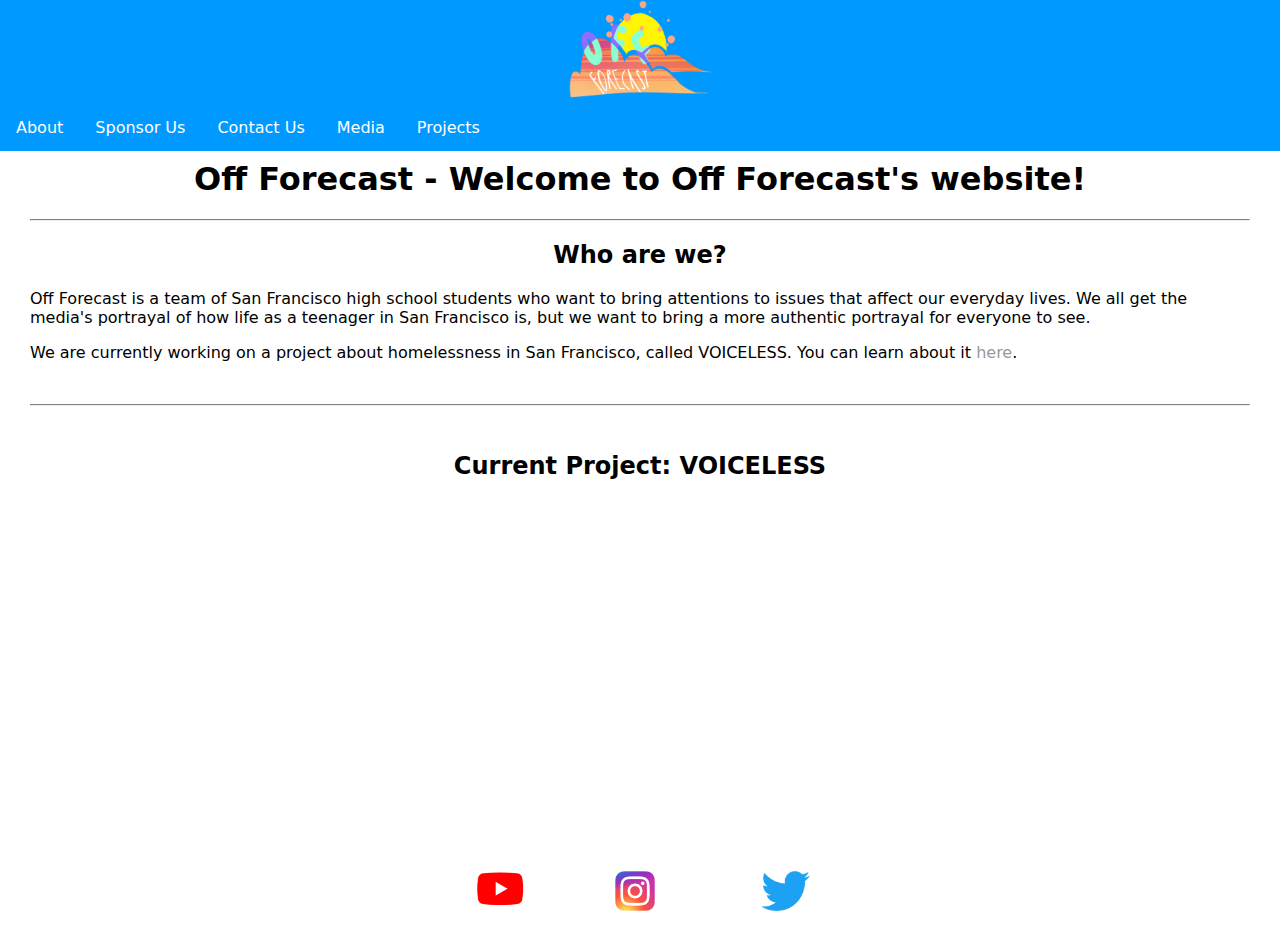
<file: index.html>
<!DOCTYPE html>
<html lang="en-US">
<meta name="viewport" content="width=device-width, initial-scale=1.0">
<head>
<link rel="shortcut icon" type="image/x-icon" href="favicon.ico" />
<title>Off Topic | Home Page</title>
<link href="layouts.css" rel="stylesheet" type="text/css">
<style>
</style>
</head>
<body>

<div class="header-wrapper">	
<a href = "index.html"><img src="/images/off-forecast-logo.png" alt="Off Forecast" width = "150px"></a>
<ul>
  <li><a href="about.html">About</a></li>
  <li><a href="sponsor.html">Sponsor Us</a></li>
  <li><a href = "contact.html">Contact Us</a></li>
  <li><a href = "media.html">Media</a></li> 
  <li class="dropdown">
  <a href = "/projects/index.html">Projects</a>
    <div class="dropdown-content">
      <a href="/projects/voiceless.html">Voiceless</a>
      <a href="/projects/ex2.html">Example 2</a>
      <a href="/projects/ex3.html">Example 3</a>
    </div>
  </li>
</ul>
</div>
<h1>Off Forecast - Welcome to Off Forecast's website!</h1>
<hr class = "new1">
<h2>Who are we?</h2>
<p>Off Forecast is a team of San Francisco high school students who want to bring attentions to issues that affect our everyday lives. We all get the media's portrayal of how life as a teenager in San Francisco is, but we want to bring a more authentic portrayal for everyone to see.</p>
<p>We are currently working on a project about homelessness in San Francisco, called VOICELESS. You can learn about it <a href = /projects/voiceless.html>here</a>.</p>
<br>
<hr class = "new1">
<br>
<h2>Current Project: VOICELESS</h2>
<div class = "video-container">
    <div class = "video">
        <iframe width="560" height="315" src="https://www.youtube.com/embed/7cNQ1y32y0w" frameborder="0" align="center" allow="accelerometer; autoplay; encrypted-media; gyroscope; picture-in-picture" allowfullscreen></iframe>
    </div>
</div>
<br><br>
<div class="eqi-container">
  <div> </div>
  <div> </div>
  <div> </div>
  <div><a href = "https://www.youtube.com/channel/UCkV1vH9yeeBJ_1PR-fREmCw"><img src = /images/youtube.png alt = "Youtube" height = 35px></a></div>
  <div><a href = "https://www.instagram.com/off.forecast/"><img src = /images/instagram.png alt = "Instagram" height = 40px></a></div>
  <div><a href = "https://www.twitter.com"><img src = /images/twitter.png alt = "Twitter" height = 40px></a></div>
  <div> </div>
  <div> </div>
  <div> </div>
</div>
</body>
</html>
</file>
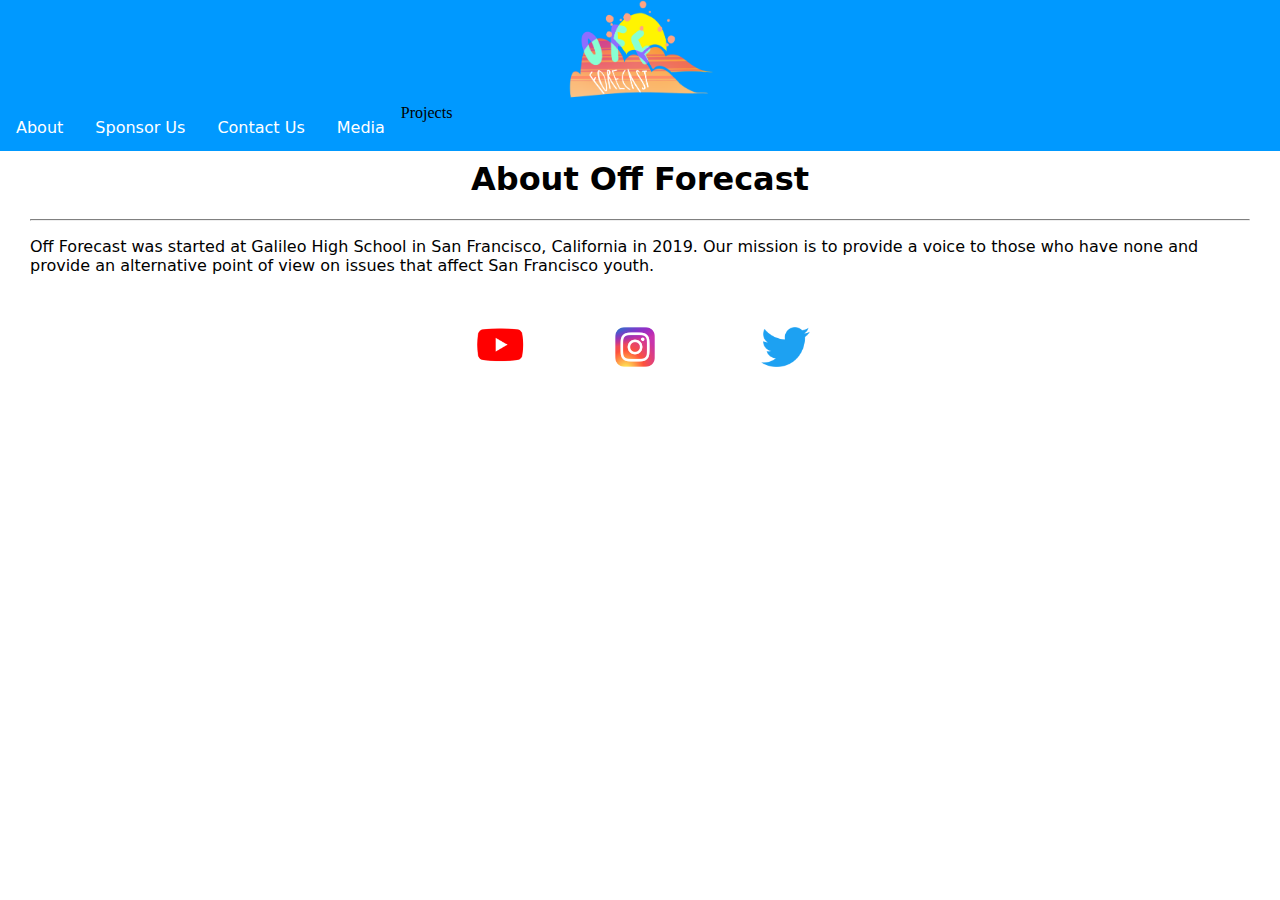
<file: about.html>
<!doctype html>
<html>
<head>
<meta charset="UTF-8">
<title>Off Forecast | About</title>
<style type="text/css">
@import url("layouts.css");
</style>
</head>
	
<div class="header-wrapper">	
<a href = "index.html"><img src="/images/off-forecast-logo.png" alt="Off Forecast" width = "150px"></a>
<ul>
  <li><a href="about.html">About</a></li>
  <li><a href="sponsor.html">Sponsor Us</a></li>
  <li><a href = "contact.html">Contact Us</a></li>
  <li><a href = "media.html">Media</a></li> 
  <li class="dropdown">
  Projects
    <div class="dropdown-content">
      <a href="/projects/voiceless.html">Voiceless</a>
      <a href="/projects/ex2.html">Example 2</a>
      <a href="/projects/ex3.html">Example 3</a>
    </div>
  </li>
</ul>
</div>
<body>

<h1>About Off Forecast</h1>
<hr class = "new1">
<!-- Insert pics and names here -->
<p>Off Forecast was started at Galileo High School in San Francisco, California in 2019. Our mission is to provide a voice to those who have none and provide an alternative point of view on issues that affect San Francisco youth.</p>

<br><br>
<div class="eqi-container">
  <div> </div>
  <div> </div>
  <div> </div>
  <div><a href = "https://www.youtube.com/channel/UCkV1vH9yeeBJ_1PR-fREmCw"><img src = /images/youtube.png alt = "Youtube" height = 35px></a></div>
  <div><a href = "https://www.instagram.com/off.forecast/"><img src = /images/instagram.png alt = "Instagram" height = 40px></a></div>
  <div><a href = "https://www.twitter.com"><img src = /images/twitter.png alt = "Twitter" height = 40px></a></div>
  <div> </div>
  <div> </div>
  <div> </div>
</div>

</body>
</html>
</file>
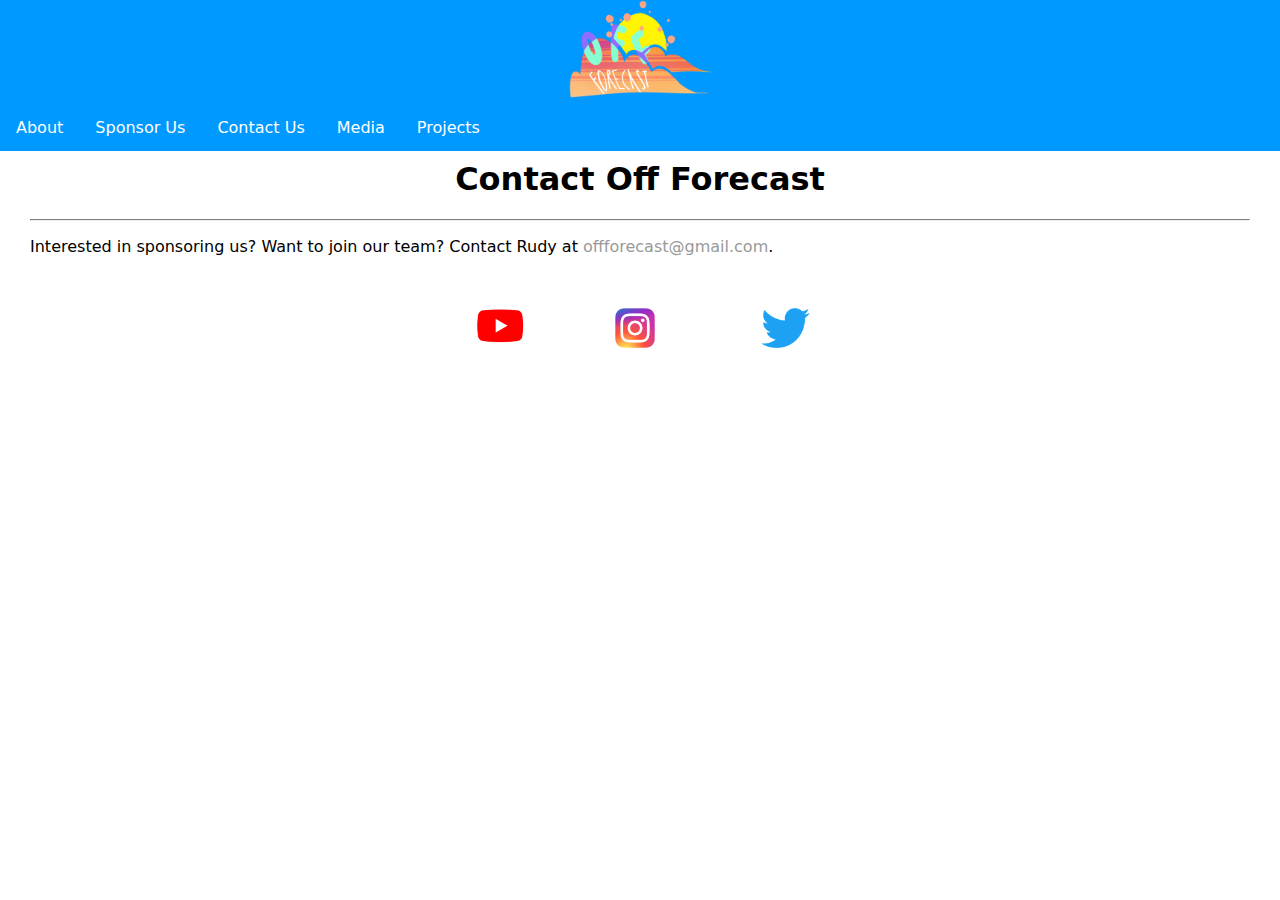
<file: contact.html>
<!DOCTYPE html>
<html lang="en-US">
<meta name="viewport" content="width=device-width, initial-scale=1.0">
<head>
<link rel="shortcut icon" type="image/x-icon" href="favicon.ico" />
<title>Off Topic | Contact Us</title>
<link href="layouts.css" rel="stylesheet" type="text/css">
<style>
</style>
</head>
<body>

<div class="header-wrapper">	
<a href = "index.html"><img src="/images/off-forecast-logo.png" alt="Off Forecast" width = "150px"></a>
<ul>
  <li><a href="about.html">About</a></li>
  <li><a href="sponsor.html">Sponsor Us</a></li>
  <li><a href = "contact.html">Contact Us</a></li>
  <li><a href = "media.html">Media</a></li> 
  <li class="dropdown">
  <a href = "/projects/index.html">Projects</a>
    <div class="dropdown-content">
      <a href="/projects/voiceless.html">Voiceless</a>
      <a href="/projects/ex2.html">Example 2</a>
      <a href="/projects/ex3.html">Example 3</a>
    </div>
  </li>
</ul>
</div>
<h1>Contact Off Forecast</h1>
<hr class = "new1">
<p>Interested in sponsoring us? Want to join our team? Contact Rudy at <a href="mailto:offforecast@gmail.com?Subject=Potential Sponsorship" target="_top">offforecast@gmail.com</a>.</p>
<br><br>
<div class="eqi-container">
  <div> </div>
  <div> </div>
  <div> </div>
  <div><a href = "https://www.youtube.com/channel/UCkV1vH9yeeBJ_1PR-fREmCw"><img src = /images/youtube.png alt = "Youtube" height = 35px></a></div>
  <div><a href = "https://www.instagram.com/off.forecast/"><img src = /images/instagram.png alt = "Instagram" height = 40px></a></div>
  <div><a href = "https://www.twitter.com"><img src = /images/twitter.png alt = "Twitter" height = 40px></a></div>
  <div> </div>
  <div> </div>
  <div> </div>
</div>
</body>
</html>
</file>
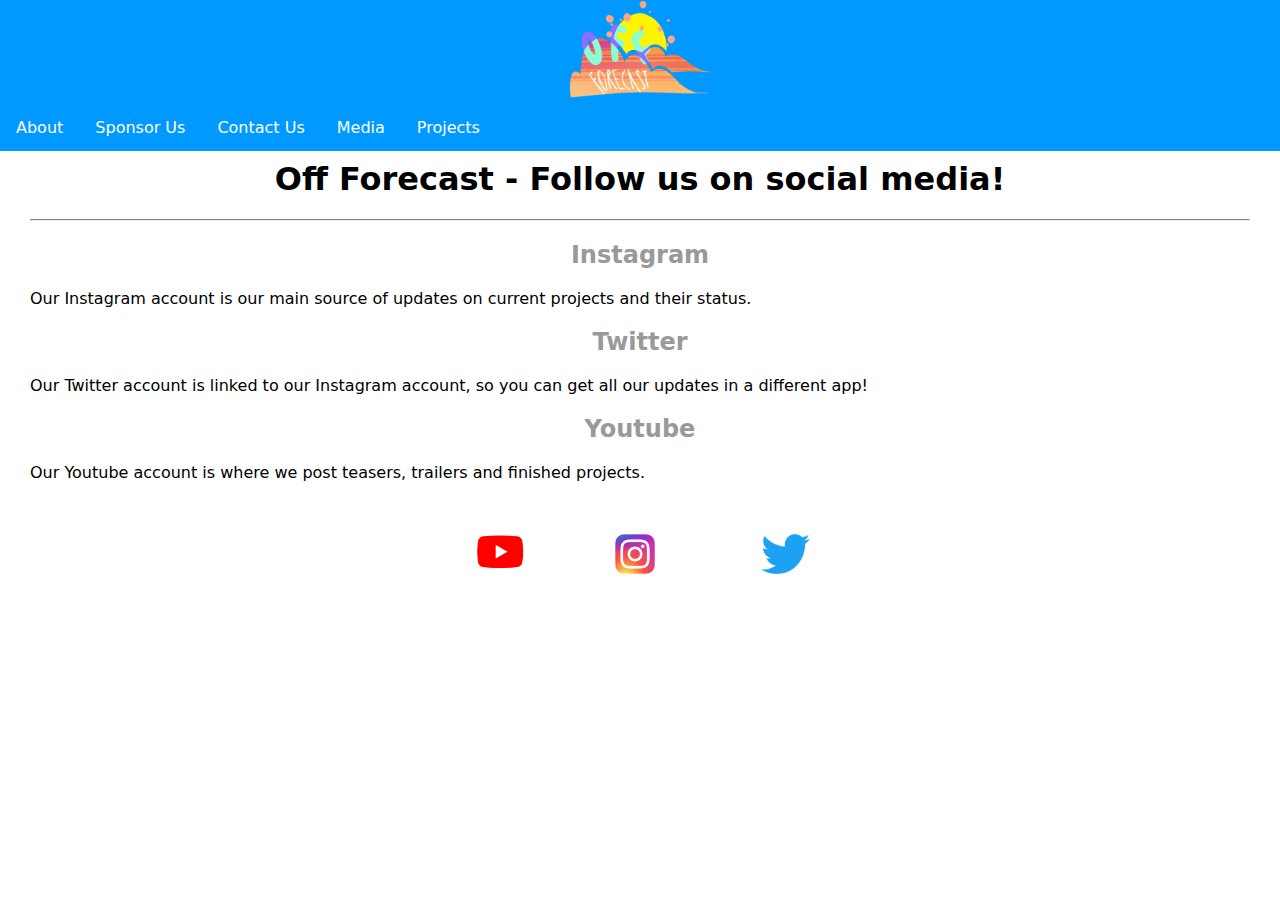
<file: media.html>
<!DOCTYPE html>
<html lang="en-US">
<meta name="viewport" content="width=device-width, initial-scale=1.0">
<head>
<link rel="shortcut icon" type="image/x-icon" href="favicon.ico" />
<title>Off Topic | Media</title>
<link href="../layouts.css" rel="stylesheet" type="text/css">
<style>
</style>
</head>
<body>

<div class="header-wrapper">	
<a href = "index.html"><img src="/images/off-forecast-logo.png" alt="Off Forecast" width = "150px"></a>
<ul>
  <li><a href="about.html">About</a></li>
  <li><a href="sponsor.html">Sponsor Us</a></li>
  <li><a href = "contact.html">Contact Us</a></li>
  <li><a href = "media.html">Media</a></li> 
  <li class="dropdown">
  <a href = "/projects/index.html">Projects</a>
    <div class="dropdown-content">
      <a href="/projects/voiceless.html">Voiceless</a>
      <a href="/projects/ex2.html">Example 2</a>
      <a href="/projects/ex3.html">Example 3</a>
    </div>
  </li>
</ul>
</div>
<h1>Off Forecast - Follow us on social media!</h1>
<hr class = "new1">
<h2><a href = "https://www.instagram.com/off.forecast">Instagram</a></h2>
<p>Our Instagram account is our main source of updates on current projects and their status.</p>
<h2><a href = "https://www.twitter.com">Twitter</a></h2>
<p>Our Twitter account is linked to our Instagram account, so you can get all our updates in a different app!</p>
<h2><a href = "https://www.youtube.com/channel/UCkV1vH9yeeBJ_1PR-fREmCw">Youtube</a></h2>
<p>Our Youtube account is where we post teasers, trailers and finished projects.</p>
<br><br>
<div class="eqi-container">
  <div> </div>
  <div> </div>
  <div> </div>
  <div><a href = "https://www.youtube.com/channel/UCkV1vH9yeeBJ_1PR-fREmCw"><img src = /images/youtube.png alt = "Youtube" height = 35px></a></div>
  <div><a href = "https://www.instagram.com/off.forecast/"><img src = /images/instagram.png alt = "Instagram" height = 40px></a></div>
  <div><a href = "https://www.twitter.com"><img src = /images/twitter.png alt = "Twitter" height = 40px></a></div>
  <div> </div>
  <div> </div>
  <div> </div>
</div>
</body>
</html>
</file>
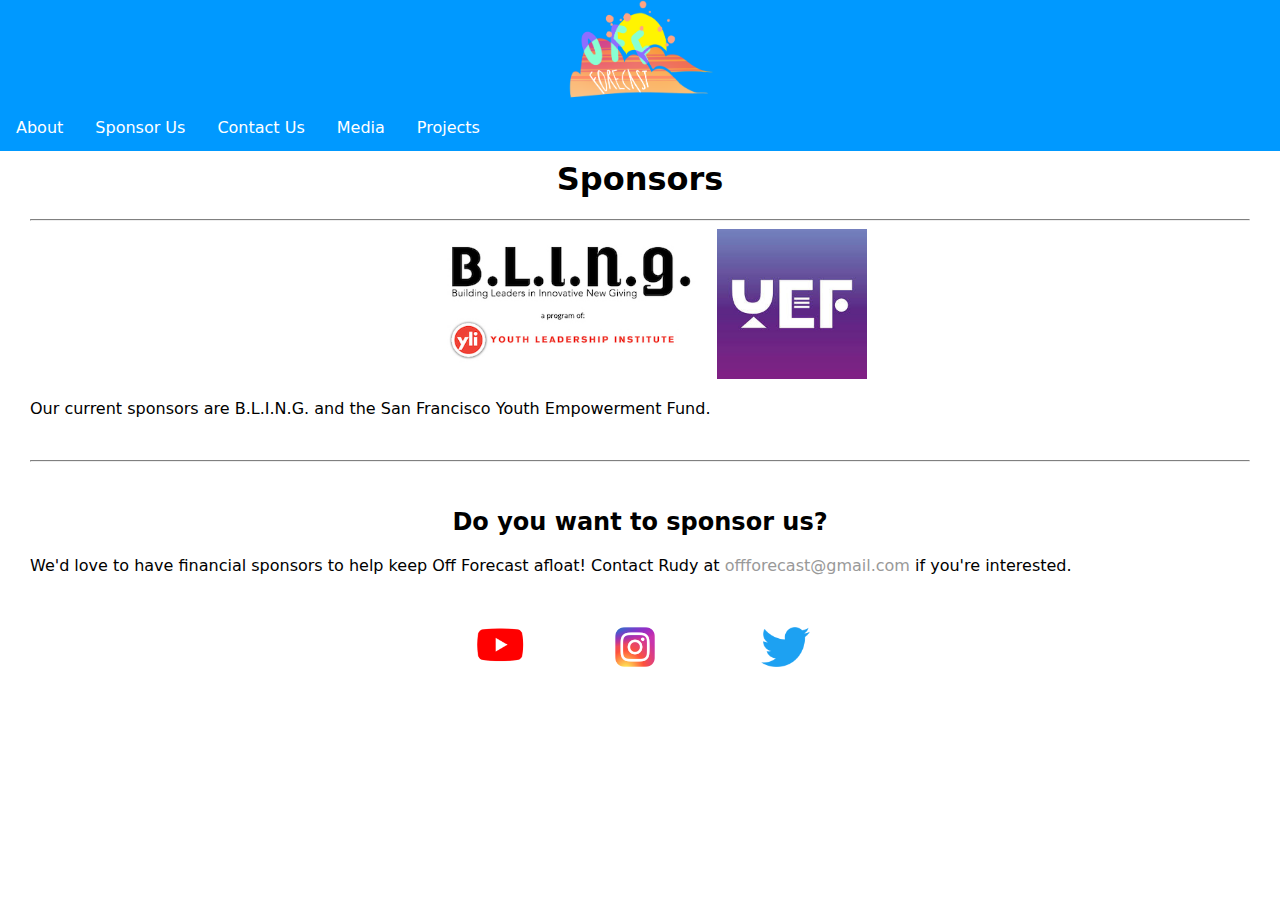
<file: sponsor.html>
<!DOCTYPE html>
<html lang="en-US">
<meta name="viewport" content="width=device-width, initial-scale=1.0">
<head>
<link rel="shortcut icon" type="image/x-icon" href="favicon.ico" />
<title>Off Topic | Sponsor Us</title>
<link href="layouts.css" rel="stylesheet" type="text/css">
<style>
</style>
</head>
<body>

<div class="header-wrapper">	
<a href = "index.html"><img src="/images/off-forecast-logo.png" alt="Off Forecast" width = "150px"></a>
<ul>
  <li><a href="about.html">About</a></li>
  <li><a href="sponsor.html">Sponsor Us</a></li>
  <li><a href = "contact.html">Contact Us</a></li>
  <li><a href = "media.html">Media</a></li> 
  <li class="dropdown">
  <a href = "/projects/index.html">Projects</a>
    <div class="dropdown-content">
      <a href="/projects/voiceless.html">Voiceless</a>
      <a href="/projects/ex2.html">Example 2</a>
      <a href="/projects/ex3.html">Example 3</a>
    </div>
  </li>
</ul>
</div>
<h1>Sponsors</h1>
<hr class = "new1">
<div class = "title-container">
<a href = "https://yli.org/program/b-l-i-n-g/"><img src = "/images/blingLogo.jpg" alt = "Bling" height = "150px"></a>
<a href = "https://www.ymcasf.org/programs/urban-services-san-francisco-youth-empowerment-fund"><img src = "/images/yefLogo.jfif" alt = "YEF" height = "150px"></a>
</div>
<p>Our current sponsors are B.L.I.N.G. and the San Francisco Youth Empowerment Fund.</p>
<br>
<hr class = "new1">
<br>
<h2>Do you want to sponsor us?</h2>
<p>We'd love to have financial sponsors to help keep Off Forecast afloat! Contact Rudy at <a href="mailto:offforecast@gmail.com?Subject=Potential Sponsorship" target="_top">offforecast@gmail.com</a> if you're interested.</p>
<br><br>
<div class="eqi-container">
  <div> </div>
  <div> </div>
  <div> </div>
  <div><a href = "https://www.youtube.com/channel/UCkV1vH9yeeBJ_1PR-fREmCw"><img src = /images/youtube.png alt = "Youtube" height = 35px></a></div>
  <div><a href = "https://www.instagram.com/off.forecast/"><img src = /images/instagram.png alt = "Instagram" height = 40px></a></div>
  <div><a href = "https://www.twitter.com"><img src = /images/twitter.png alt = "Twitter" height = 40px></a></div>
  <div> </div>
  <div> </div>
  <div> </div>
</div>
</body>
</html>
</file>
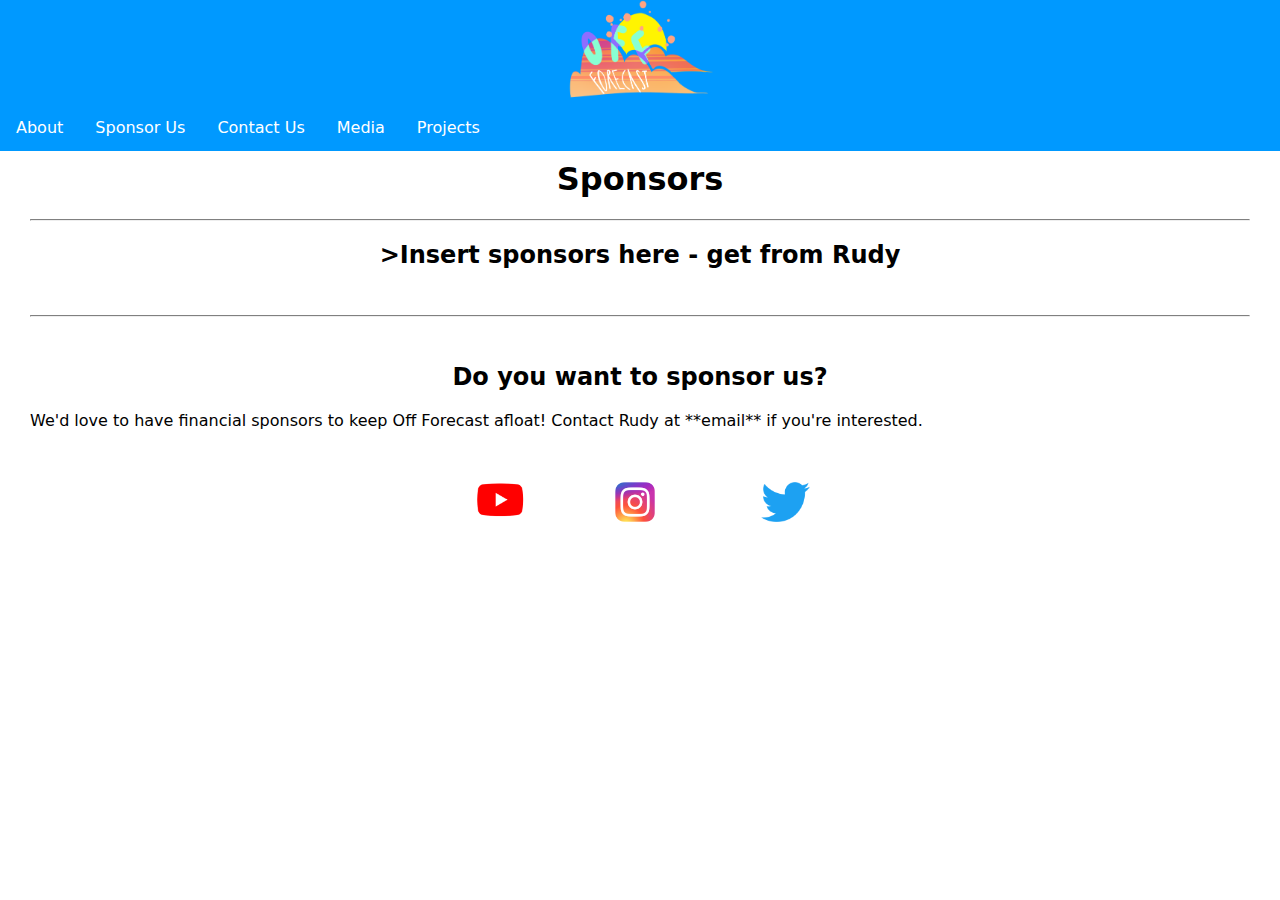
<file: sponsors.html>
<!DOCTYPE html>
<html lang="en-US">
<meta name="viewport" content="width=device-width, initial-scale=1.0">
<head>
<link rel="shortcut icon" type="image/x-icon" href="favicon.ico" />
<title>Off Topic | Sponsor Us</title>
<link href="layouts.css" rel="stylesheet" type="text/css">
<style>
</style>
</head>
<body>

<div class="header-wrapper">	
<a href = "index.html"><img src="/images/off-forecast-logo.png" alt="Off Forecast" width = "150px"></a>
<ul>
  <li><a href="about.html">About</a></li>
  <li><a href="sponsor.html">Sponsor Us</a></li>
  <li><a href = "contact.html">Contact Us</a></li>
  <li><a href = "media.html">Media</a></li> 
  <li class="dropdown">
  <a href = "/projects/index.html">Projects</a>
    <div class="dropdown-content">
      <a href="/projects/voiceless.html">Voiceless</a>
      <a href="/projects/ex2.html">Example 2</a>
      <a href="/projects/ex3.html">Example 3</a>
    </div>
  </li>
</ul>
</div>
<h1>Sponsors</h1>
<hr class = "new1">
<h2>>Insert sponsors here - get from Rudy</h2>
<br>
<hr class = "new1">
<br>
<h2>Do you want to sponsor us?</h2>
<p>We'd love to have financial sponsors to keep Off Forecast afloat! Contact Rudy at **email** if you're interested.</p>
<br><br>
<div class="eqi-container">
  <div> </div>
  <div> </div>
  <div> </div>
  <div><a href = "https://www.youtube.com/channel/UCkV1vH9yeeBJ_1PR-fREmCw"><img src = /images/youtube.png alt = "Youtube" height = 35px></a></div>
  <div><a href = "https://www.instagram.com/off.forecast/"><img src = /images/instagram.png alt = "Instagram" height = 40px></a></div>
  <div><a href = "https://www.twitter.com"><img src = /images/twitter.png alt = "Twitter" height = 40px></a></div>
  <div> </div>
  <div> </div>
  <div> </div>
</div>
</body>
</html>
</file>
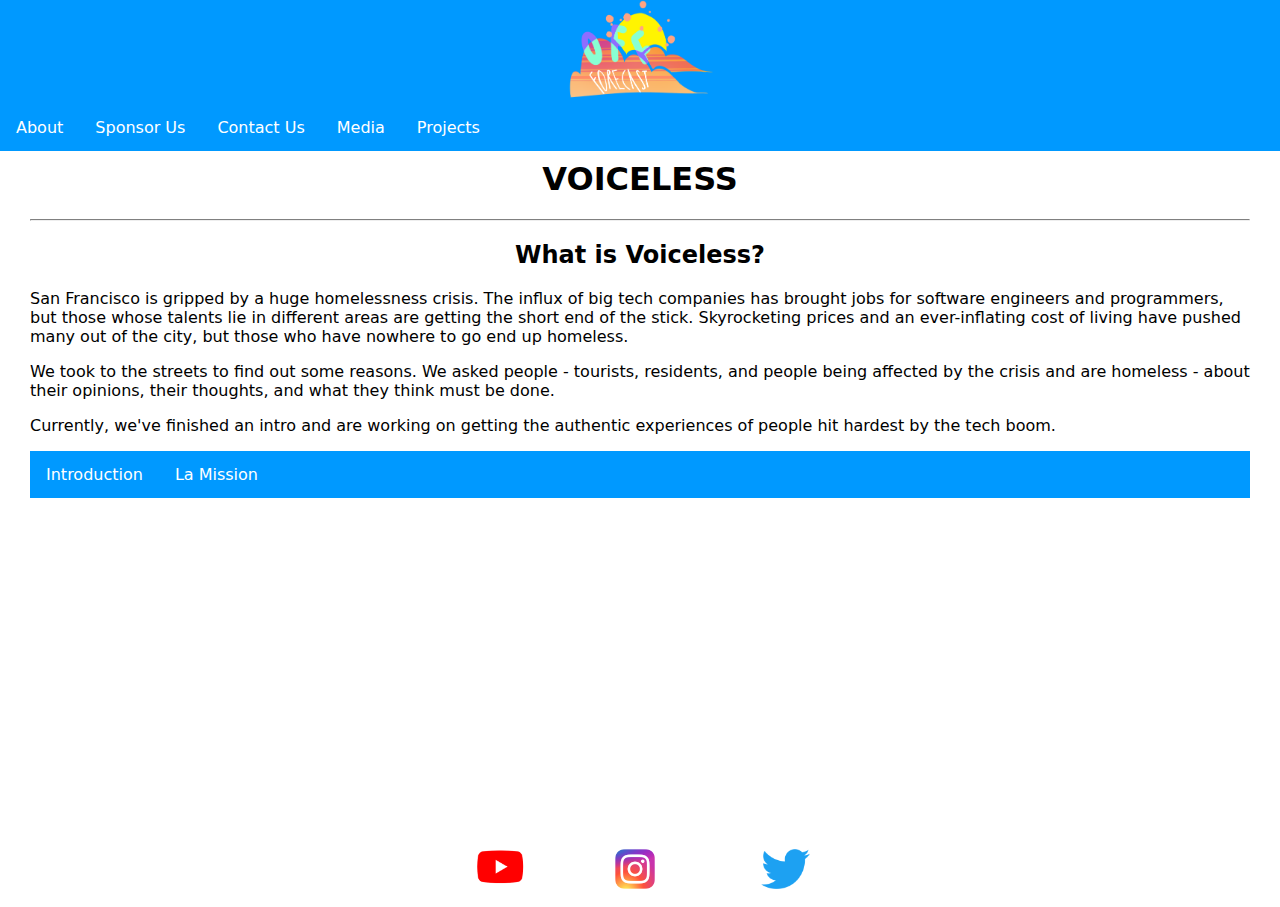
<file: projects/voiceless.html>
<!DOCTYPE html>
<html lang="en-US">
<meta name="viewport" content="width=device-width, initial-scale=1.0">
<head>
<link rel="shortcut icon" type="image/x-icon" href="favicon.ico" />
<title>Off Topic | Voiceless</title>
<link href="../layouts.css" rel="stylesheet" type="text/css">
<style>
</style>
</head>
<body>

<div class="header-wrapper">	
<a href = "../index.html"><img src="/images/off-forecast-logo.png" alt="Off Forecast" width = "150px"></a>
<ul>
  <li><a href="../about.html">About</a></li>
  <li><a href="../sponsor.html">Sponsor Us</a></li>
  <li><a href = "../contact.html">Contact Us</a></li>
  <li><a href = "../media.html">Media</a></li> 
  <li class="dropdown">
  <a href = "/projects/index.html">Projects</a>
    <div class="dropdown-content">
      <a href="/projects/voiceless.html">Voiceless</a>
      <a href="/projects/ex2.html">Example 2</a>
      <a href="/projects/ex3.html">Example 3</a>
    </div>
  </li>
</ul>
</div>
<h1>VOICELESS</h1>
<hr class = "new1">
<h2>What is Voiceless?</h2>
<p>San Francisco is gripped by a huge homelessness crisis. The influx of big tech companies has brought jobs for software engineers and programmers, but those whose talents lie in different areas are getting the short end of the stick. Skyrocketing prices and an ever-inflating cost of living have pushed many out of the city, but those who have nowhere to go end up homeless.</p>
<p>We took to the streets to find out some reasons. We asked people - tourists, residents, and people being affected by the crisis and are homeless - about their opinions, their thoughts, and what they think must be done.</p>
<p>Currently, we've finished an intro and are working on getting the authentic experiences of people hit hardest by the tech boom.</p>

<script type="text/javascript">

  function activateTab(pageId) {
      var tabCtrl = document.getElementById('tabCtrl');
      var pageToActivate = document.getElementById(pageId);
      for (var i = 0; i < tabCtrl.childNodes.length; i++) {
          var node = tabCtrl.childNodes[i];
          if (node.nodeType == 1) { /* Element */
              node.style.display = (node == pageToActivate) ? 'block' : 'none';
          }
      }
  }

</script>
</head>
<body>

<div id ="video-container">
  <ul>
    <li>
      <a href="javascript:activateTab('page1')">Introduction</a>
    </li>
    <li>
      <a href="javascript:activateTab('page2')">La Mission</a>
    </li>
  </ul>
  <div id="tabCtrl">
    <div id="page1" style="display: block;"><iframe width="560" height="315" src="https://www.youtube.com/embed/7cNQ1y32y0w" frameborder="0" align="center" allow="accelerometer; autoplay; encrypted-media; gyroscope; picture-in-picture" allowfullscreen></iframe></div>
    <div id="page2" style="display: none;"><iframe width="560" height="315" src="https://www.youtube.com/embed/UZ6_p8-UkxY" frameborder="0" allow="accelerometer; autoplay; encrypted-media; gyroscope; picture-in-picture" allowfullscreen></iframe></div>
  </div>
</div>

<br><br>
<div class="eqi-container">
  <div> </div>
  <div> </div>
  <div> </div>
  <div><a href = "https://www.youtube.com/channel/UCkV1vH9yeeBJ_1PR-fREmCw"><img src = /images/youtube.png alt = "Youtube" height = 35px></a></div>
  <div><a href = "https://www.instagram.com/off.forecast/"><img src = /images/instagram.png alt = "Instagram" height = 40px></a></div>
  <div><a href = "https://www.twitter.com"><img src = /images/twitter.png alt = "Twitter" height = 40px></a></div>
  <div> </div>
  <div> </div>
  <div> </div>
</div>
</body>
</html>
</file>
<file: layouts.css>
body {
    margin-left: 10%;
    margin-right: 10%;
    margin-left: 30px;
    margin-right: 30px;
}

.eqi-container {
    display: flex;
    justify-content: space-between;
    vertical-align: center;
}
.eqi-container div {
    width: 50px;
    height: 50px;
}	
.header-wrapper {
  width: 100%;
  vertical-align: top;
  position: fixed;
  align-items: center;
  align-content: center;
  text-align: center;
  z-index: 10;
  background-color: #0099ff;
  position: fixed;
  top:0;
  left:0;
}
.video-container{
	text-align: center;
	vertical-align: bottom;
}
.video{
	padding-top:20px;
	width: 1120px;
	height: 640;
	display: inline-block;
} 

.title-container{
	text-align:center;
	vertical-align:bottom;
}
.title{
	padding-top:140px;
	width:1120px;
	height:640;
	display:inline-block;
}
.content {
	padding-top:75px;
	width: 75%;
} 	
a {
	color: #999999;
	text-decoration: none;
}
hr.new1 {
    border-top: 1px solid gray;
}
h1 {
	margin-top: 160px;
	text-align: center;
    font-family: Segoe, "Segoe UI", "DejaVu Sans", "Trebuchet MS", Verdana, "sans-serif";
    color: black;
	text-decoration: none;
    size: 200%;
}
h2 {
	margin-top: 20px;
	text-align: center;
    font-family: Segoe, "Segoe UI", "DejaVu Sans", "Trebuchet MS", Verdana, "sans-serif";
    color: black;
	text-decoration: none;
    size: 200%;
}
p {
    font-family: Segoe, "Segoe UI", "DejaVu Sans", "Trebuchet MS", Verdana, "sans-serif";
    color: black;
    size: 100%;
}
ul {
    list-style-type: none;
    margin: 0;
    padding: 0;
    overflow: auto;
    background-color: #0099ff;
}
li {
    float: left;
}
li a, .dropbtn {
    display: inline-block;
    color: white;
	font-family: Segoe, "Segoe UI", "DejaVu Sans", "Trebuchet MS", Verdana, "sans-serif";
    text-align: center;
    padding: 14px 16px;
    text-decoration: none;
}
li a:hover, .dropdown:hover .dropbtn {
    background-color: #0066cc;
}
li.dropdown {
    display: inline-block;
	position: center;
	z-index: 1;
}
.dropdown-content {
    display: none;
    position: absolute;
    background-color: #f9f9f9;
    min-width: 160px;
    box-shadow: 0px 8px 16px 0px rgba(0,0,0,0.2);
    z-index: 1;
}
.dropdown-content a {
    color: black;
    padding: 12px 16px;
    text-decoration: none;
    display: block;
    text-align: left;
}
.dropdown-content a:hover {background-color: #c9c9c9}
.sticky {
  position: fixed;
  top: 0;
  width: 100%
}
.dropdown:hover .dropdown-content {
    display: block;
}
</file>
